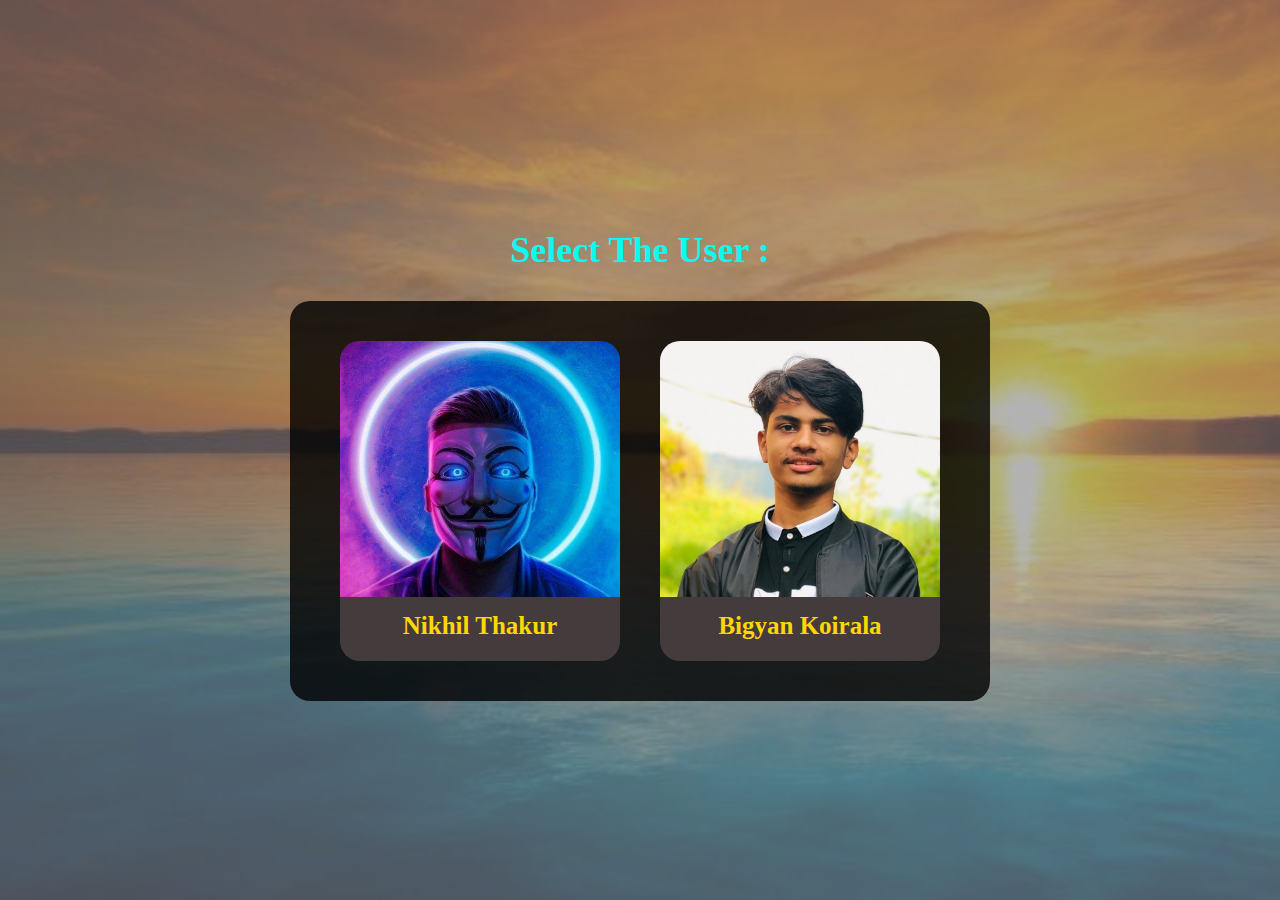
<file: index.html>
<!DOCTYPE html>
<html lang="en">
  <head>
    <meta charset="UTF-8" />
    <meta name="viewport" content="width=device-width, initial-scale=1.0" />
    <meta http-equiv="X-UA-Compatible" content="ie=edge" />
    <title>Document</title>
    <link rel="stylesheet" href="css/style.css" />
  </head>
  <body>
    <div class="all">
      <div class="select-user">
        <h2 class="user-selector-text">Select The User :</h2>
      </div>
      <div class="container-box">
        <div class=" user user-1">
          <div class="user-img user-1-img">
            <a href="user-1/user1.html"></a>
          </div>
          <div class="user-1-name">
            Nikhil Thakur
            <div class="underline underline-1"></div>
          </div>
        </div>
        <div class="user user-2">
          <div class="user-img user-2-img">
            <a href="user-2/user2.html"></a>
          </div>
          <div class="user-2-name">
            Bigyan Koirala 
            <div class="underline underline-2"></div>
          </div>
        </div>
      </div>
    </div>
  </body>
</html>
</file>
<file: css/style.css>
*{
    box-sizing: border-box;
}

div{
    display: flex;
    flex-flow: column wrap;
    align-content: center;
    justify-content: center;
}
body{
    margin: 0;
    padding: 0;
    background-image: url(../images/background1.jpg);
    background-size: cover;
    
}

.all{
    height: 100vh;
    width: 100vw;
    background: rgba(128, 128, 128,0.6);
}

.select-user{
    font-weight: bolder;
    font-size: 1.5rem;
    color: rgb(10, 251, 239);
}

.container-box{
    width: 700px;
    height: 400px;
    background: rgba(0, 0, 0,0.8);
    border-radius: 20px;
}

.user{
    width: 40%;
    height: 80%;
    background: rgb(68, 60, 60);
    /* background: none; */
    margin: 20px;
    border-radius: 20px;
    transition: all 0.3s ease-out;
}


.user:hover{
    transform: translateY(-20px);
    box-shadow: rgb(0, 204, 255) 5px 5px 30px;
}

.user-1-img , .user-2-img{
    width: 100%;
    height: 80%;
    margin: 0;
    background-size: cover;
    border-radius: 20px 20px 0 0 ;
    transition: all 0.3s ease-out;
    
}
.user-1-img{
    background: url(../images/user-1.jpg);
    background-size: cover;
}

.user-2-img{
    background: url(../images/user-2.jpg);
    background-size: cover;
}
.user-1-name , .user-2-name {
    width: 100%;
    height: 20%;
    color: gold;
    font-weight: bolder;
    font-size: 25px;
    transition: all 0.3s ease-out;
    text-align: center;
    /* position: fixed; */
}

.underline{
    height: 5px;
    background: rgb(11, 235, 60);
    width: 0;
    transition: all 0.3s ease-out;
}

.user-1-name:hover .underline-1{
    width: 60%;
    height: 5px;
}

.user-2-name:hover .underline-2{
    width: 60%;
    height: 5px;
}

a{
    width: 100%;
    height: 100%;
}
</file>
